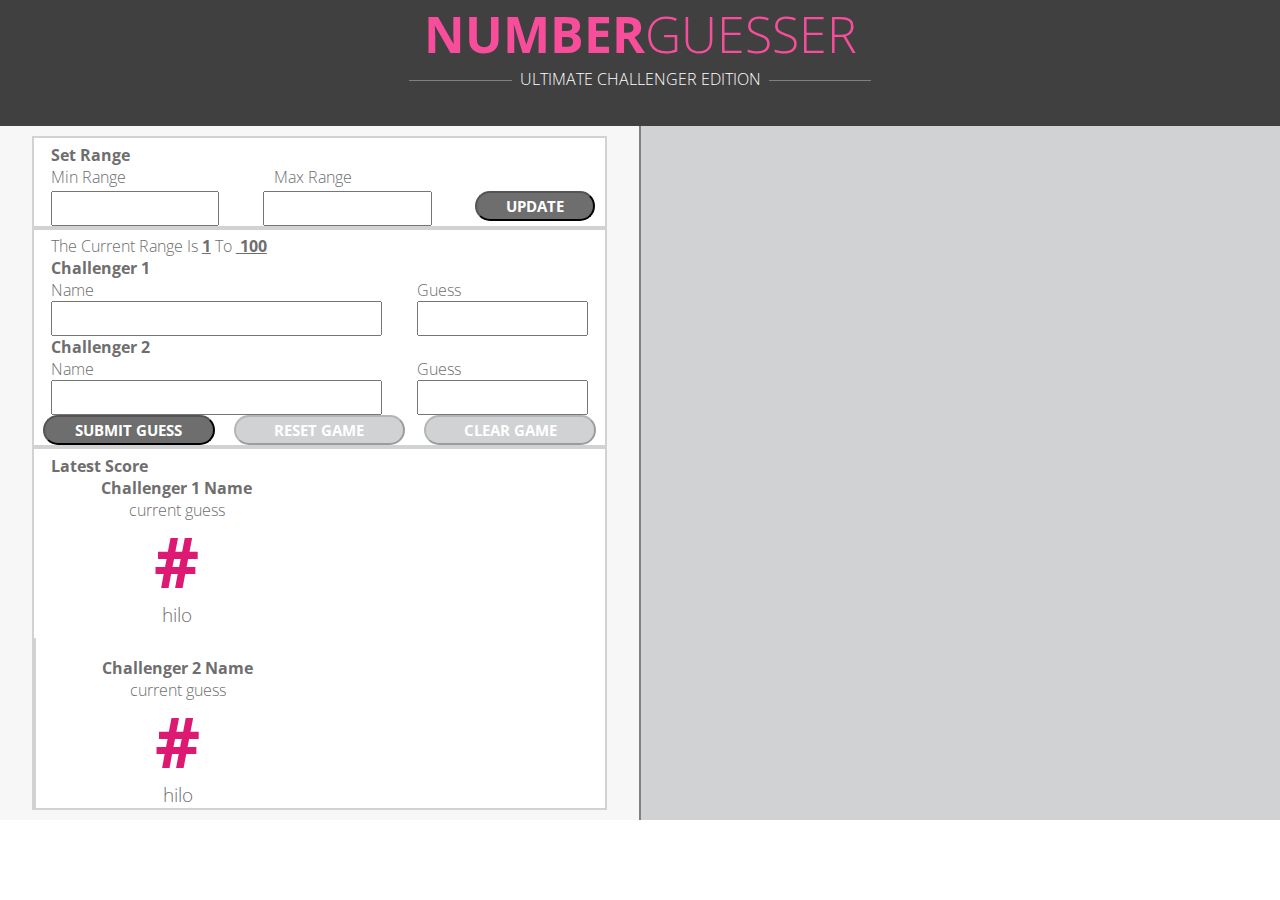
<file: index.html>
<html>
  <head>
    <link rel="stylesheet" href="styles.css" type="text/css">
    <link href="https://fonts.googleapis.com/css?family=Open+Sans:300,700" rel="stylesheet">
    <script type="text/javascript" src="main.js" async></script>
    <meta name="viewport" content="width=device-width, initial-scale=1">
  </head>
  <body>
    <header>
      <h1>NUMBER<span class="header-small-text">GUESSER</span></h1>
      <p class="header-text">ULTIMATE CHALLENGER EDITION</p>
    </header>
    <main>
      <section class="current-game">
        <!--                               Set Range Box -->
        <div class="set-range-box">
          <p class="set-range">Set Range</p>
          <form class='ranges'>
            <label for="min-range" class="label-min-range">Min Range</label>
            <label for="max-range" class="label-max-range">Max Range</label>
            <input class="input--min-range" type="number" name="min-range"/>
            <input class="input--max-range" type="number" name="max-range"/>
            <input class="button--update-range" type="button" value="UPDATE">
          </form>
          </form>
        </div>
        <!--                             Current Range Box -->
        <div class="current-range-box">
          <p class="current-range-text">The Current Range Is&nbsp;<span class="min-number">1</span>&nbsp;To&nbsp;<span class="max-number">&nbsp;100</span></p>
          <form class="p1-info">
            <p class="challenger-tag challenger-tag-p1">Challenger 1</p>           
              <label for="p1-name" class="p1-name">Name</label>
              <label for="p1-guess" class="p1-guess">Guess</label>
              <input class="input--p1-name" type="text" name="p1-name"/>
              <input class="input--p1-guess" type="number" name="p1-guess"/>
          </form>
          <form class="p2-info">
            <p class="challenger-tag challenger-tag-p2">Challenger 2</p>
            <label for="p2-name" class="p2-name">Name</label>
            <label for="p2-guess" class="p2-guess">Guess</label>
            <input class="input--p2-name" type="text" name="p2-name"/>
            <input class="input--p2-guess" type="number" name="p2-guess"/>
          </form>
          <form class="range-buttons">
            <input class="button--submit-guess" type="button" value="SUBMIT GUESS">
            <input class="button--reset-game" type="button" value="RESET GAME" disabled>
            <input class="button--clear-game" type="button" value="CLEAR GAME" disabled>
          </form>
        </div>
        <!--                               Latest Score Box -->
        <div class="latest-score-box">
          <p class="score-header">Latest Score</p>
            <div class="output--p1-response">
              <span class="output--p1-name">Challenger 1 Name</span>
              <p>current guess</p>
              <span class="output--p1-guess">#</span>
              <span class="p1-hi-lo">hilo</span>
            </div>
            <div class="output--p2-response">
              <span class="output--p2-name">Challenger 2 Name</span>
              <p>current guess</p>
              <span class="output--p2-guess">#</span>
              <span class="p2-hi-lo">hilo</span>
            </div>   
        </div>
      </section>
      <!--                                Finished Games Section -->
      <section class="finished-games">
        <!-- <div class="winner-box">
          <div class="contestant-names">
            <span class="output--p1-name">Challenger 1 Name</span>
            <p>VS</p>
            <span class="output--p2-name">Challenger 2 Name</span>
          </div>
          <div class="winner">
            <span class="winner-name">Nathan</span>
            <p class="winner-tag">WINNER</p>
          </div>
          <div class="game-stats">
            <p><span class="guess-count">47</span> GUESSES</p>
            <p><span class="game-timer">1.35</span> MINUTES</p>
            <img src="close-button.png" alt="Close button" class="close-button"/>
          </div>
        </div> -->
      </section>    
    </main>
    <footer>      
    </footer>
  </body>
</html>
</file>
<file: styles.css>
* {
  box-sizing: border-box;
  font-family: 'Open Sans', sans-serif;
  font-weight: 300;
  margin: 0;
  padding: 0;
}

h1 {
  color: #F74D9B;
  font-size: 50px;
  font-weight: 700;
}

h2 {
  color: #6E6E6E;
  font-size: 18px;
  font-weight: 700;
}

label{
  color: #6E6E6E;
}

p {
  color: #6E6E6E;
}

span {
  color: #6E6E6E;
}

/*Header*/

header {
  background-color: #404041;
  color: #DD1972;
  height: 14%;
  text-align: center;
}

.header-text {
  color: #ffffff;
}

.header-text:before, .header-text:after {
  border-top: solid 1px grey;
  content: "";
  display: inline-block;
  position: relative;
  vertical-align: middle;
  width: 8%;
}

.header-text:before {
  margin-left: -50%;
  right: 0.5em;
}

.header-text:after {
  left: 0.5em;
  margin-right: -50%;
}

.header-small-text {
  color: #F74D9B;
}

/*Main*/

main {
  display:flex;
}

/*Begin Current Game Section*/

.current-game {
  align-items: center;
  background-color: #f7f7f7;
  border-right: 1px solid grey;
  display: flex;
  flex-wrap: wrap;
  height: 86%;
  justify-content: space-around;
  padding: 10px;
  width: 50%;
}

/*Set Range Box*/

.set-range-box {
  align-content: start;
  align-items: baseline;
  background-color: #FFFFFF;
  border: 2px solid #D0D2D3;
  display: flex;
  flex-wrap: wrap;
  height: 17%;
  justify-content: space-between;
  padding-right: 10px;
  width: 93%;
}

.ranges {
  display: flex;
  flex-wrap: wrap;
  justify-content: space-between;
  margin-left: 3%;
}

.set-range {
  display: flex;
  font-weight: bold;
  margin-left: 3%;
  margin-top: 1%;
  width: 100%;
}

.label-min-range {
  height: 25px;
  margin-right: 6%;
  width: 31%;
}

.label-max-range {
  height: 25px;
  width: 59%;
}

.input--min-range {
  display: inline-block;
  height: 35px;
  margin-right: 6%;
  width: 31%;
}

.input--max-range {
  display: inline-block;
  height: 35px;
  margin-right: 6%;
  width: 31%;
}

.button--update-range {
  background-color:#6E6E6E;
  border-radius: 8pc;
  color:#FFFFFF;
  font-size: 15px;
  font-weight: bold;
  height:30px;
  min-width: 95px;
  width: 22%;
}

.button--update-range:disabled {
  background-color: #D0D2D3;
}

.button--update-range:enabled {
  background-color: #6E6E6E;
}

.button--update-range:hover {
  background-color: #F74D9B;
}

/*Current Range Box*/

.current-range-box {
  background-color: #FFFFFF;
  border: 2px solid #D0D2D3;
  display: flex;
  flex-wrap: wrap;
  height: 47%;
  width: 93%;
}

.current-range-text {
  display: flex;
  margin-left: 3%;
  margin-top: 1%;
  width: 100%;
}

.min-number, .max-number {
  font-weight: bold;
  text-decoration: underline;
}

.challenger-tag {
  font-weight: bold;
  height: 25%;
  padding-left: 3%;
  width: 100%;
}

.p1-info{
  align-content: flex-start;
  display: flex;
  flex-wrap: wrap;
  height: 35%;
  justify-content: space-around;
  width: 100%;
}

.p2-info{
  align-content: flex-start;
  display: flex;
  flex-wrap: wrap;
  height: 35%;
  justify-content: space-around;
  width: 100%;
}

.p1-name, .p2-name{
  width: 58%;
}

.p1-guess, .p2-guess{
  width: 30%;
}

.input--p1-name, .input--p2-name {
  height: 35px;
  width: 58%;

}

.input--p1-guess, .input--p2-guess {
  height: 35px;
  width: 30%;
}

.range-buttons {
  display: flex;
  height: 10%;
  justify-content: space-around;
  width: 100%;
}

.button--submit-guess, .button--reset-game, .button--clear-game {
  background-color: #6E6E6E;
  border-radius: 8pc;
  color: #FFFFFF;
  font-size: 15px;
  font-weight: bold;
  height: 30px;
  min-width: 130px;
  width: 30%;
}

.button--submit-guess:disabled {
  background-color: #D0D2D3;
}

.button--submit-guess:hover {
  background-color: #F74D9B;
}

.button--reset-game {
  background-color: #D0D2D3;
  border-radius: 8pc;
  color: #FFFFFF;
  font-size: 15px;
  font-weight: bold;
  height: 30px;
  min-width: 130px;
  width: 30%;
}

.button--clear-game {
  background-color:#D0D2D3;
  border-radius: 8pc;
  color:#FFFFFF;
  font-size: 15px;
  font-weight: bold;
  height: 30px;
  min-width: 130px;
  width: 30%;
}

/*Latest Score Box*/

.latest-score-box {
  background-color: #FFFFFF;
  border: 2px solid #D0D2D3;
  display: flex;
  flex-flow: column wrap;
  height: 28%;
  justify-content: space-around;
  width: 93%;
}

.score-header {
  font-weight: bold;
  height: 15%;
  margin-left: 3%;
  margin-top: 1%;
  width: 49%;
}

.output--p1-response {
  align-items: center;
  display: flex;
  flex-direction: column;
  height: 80%;
  justify-content: center;
  padding-bottom: 10px;
  width: 50%;
}

.output--p1-guess {
  align-items: center;
  color: #DD1972;
  display: flex;
  font-size: 70px;
  font-weight: 700;
  height: 80px;
}

.output--p2-response {
    align-items: center;
    border-left: 2px solid #D0D2D3;
    display: flex;
    flex-direction: column;
    height: 85%;
    justify-content: center;
    padding-top: 19px;
    width: 50%;
}

.output--p2-guess {
  font-weight: 700;
  height: 80px;
  font-size: 70px;
  color: #DD1972;
  display: flex;
  align-items: center;
}

.p1-hi-lo, .p2-hi-lo {
  font-size: larger;
}

/*End Current Game Section*/

/*Begin Finished Game Section*/

.finished-games {
  align-items: center;
  background-color: #D0D2D3;
  border-left: 1px solid grey;
  display: flex;
  flex-direction: column;
  justify-content: center;
  padding: 10px;
  width: 50%;
}

.winner-box {
  background-color: #FFFFFF;
  border: 2px solid grey;
  display: flex;
  flex-flow: row wrap;
  height: 27%;
  justify-content: center;
  width: 87%;
  margin: 5px;
}

.contestant-names {
  align-items: center;
  display: flex;
  flex-direction: row;
  height: 21%;
  justify-content: space-around;
  width: 100%;
}

.output--p1-name, .output--p2-name {
  font-weight: bold;
}

.winner {
  align-items: center;
  border-bottom: 2px solid #D0D2D3;
  border-top: 2px solid #D0D2D3;
  display: flex;
  flex-flow: column wrap;
  height: 58%;
  justify-content: center;
  width: 94%;
}

.winner-name {
  font-weight: 700;
  font-size: 30px;
  text-transform: uppercase;
}

.winner-tag {
  font-size: 30px;
}

.game-stats {
  align-items: center;
  display: flex;
  flex-direction: row;
  height: 21%;
  justify-content: space-between;
  width: 91%;
}

.guess-count {
  color: #6E6E6E;
  font-weight: 700;
}

.game-timer {
  font-weight: 700;
}

.close-button {
  width: 5%;
}

@media screen and (max-width: 890px) {

main {
display: flex;
flex-wrap: wrap;
}

.current-game, .finished-games {
  width: 100%;
  border: 0;
}

.current-game {
  height:1000px;
}


}


@media screen and (max-width: 450px) {

h1 {
  font-size: 10vw;
 }

.header-text {
  font-size: 4vw;
}

.current-game {
  height: 1200px;
}

.set-range-box {
  height: 16%;
  margin-bottom: 4%; 
}

.ranges {
  display: flex;
  flex-wrap: wrap;
  margin-left: 3%;
}

.input--min-range, .input--max-range {
  display: inline-block;
  height: 35px;
  margin-right: 6%;
  width: 90%;
}

.label-min-range {
  order: 1;
}
.input--min-range {
  order: 2;
}
.label-max-range {
  order: 3;
}
.input--max-range {
  order: 4;
}
.button--update-range {
  order: 5;
}

.p1-info, .p2-info {
  height: 30%;
  margin-right: 3%;
}

.input--p1-name, .input--p2-name, .input--p1-guess, .input--p2-guess {
  height: 35px;
  width: 90%;
}

.challenger-tag-p1 {
  margin-bottom: 3px;
  order: 1;
  width: 90%;
}

.p1-name {
  order: 2;
  width: 90%;
}

.input--p1-name {
  order: 3;
}

.p1-guess {
  order: 4;
  width: 90%;
}

.input--p1-guess {
  order: 5;
  width: 95%;
}

.challenger-tag-p2 {
  margin-bottom: 3px;
  order: 6;
  width: 90%;
}

.p2-name {
  order: 7;
  width: 90%;
}

.input--p2-name {
  order: 8;
}

.p2-guess {
  order: 9;
  width: 90%;
}

.input--p2-guess {
  order: 10;
}

.range-buttons {
  align-items: center;
  display: flex;
  flex-direction: column;
  height: 20%;
  justify-content: center;
  width: 100%;
}

.button--submit-guess, .button--reset-game, .button--clear-game {
  height: 33%;
  margin-bottom: 3%;
  width: 95%;
}

.latest-score-box {
  background-color: #FFFFFF;
  border: 2px solid #D0D2D3;
  display: flex;
  flex-flow: column wrap;
  height: 30%;
  justify-content: space-around;
  width: 93%;
}

.score-header {
  height: 5%;
  width: 100%;
}

.output--p1-response {
  height: 37%;
  width: 100%;
}

.output--p2-response {
  border-left: 0;
  border-top: 1px solid #D0D2D3;
  height: 43%;
  margin: auto;
  width: 85%;
}
}
</file>
